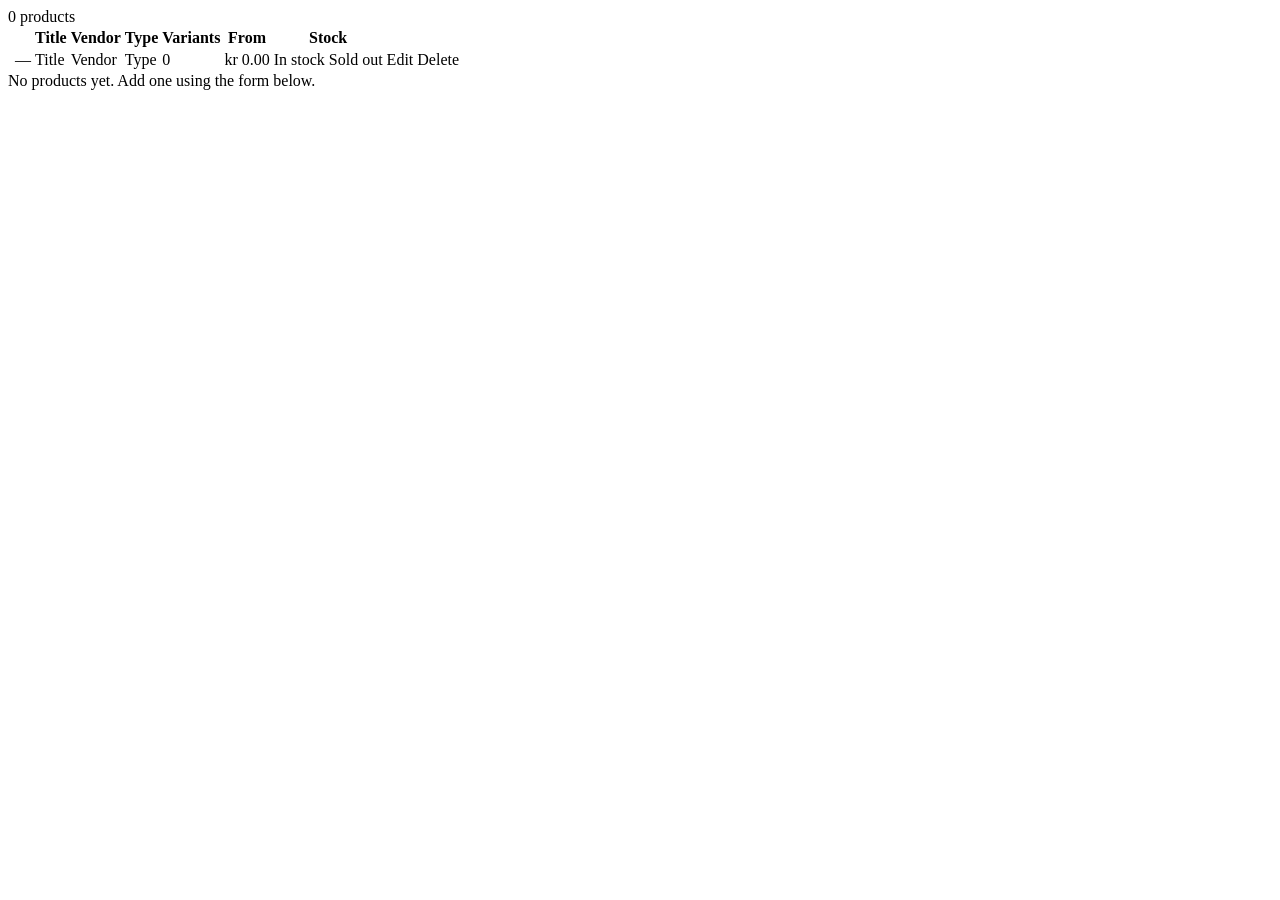
<file: src/main/resources/templates/fragments/products.html>
<!DOCTYPE html>
<html lang="en" xmlns:th="http://www.thymeleaf.org">
<body>

<!-- Reusable products table fragment, returned for both GET and POST /products -->
<div th:fragment="table">

    <div class="table-meta">
        <wa-badge variant="brand" pill th:text="${products.size()} + ' products'">0 products</wa-badge>
    </div>

    <table class="products-table" th:if="${!products.isEmpty()}">
        <thead>
        <tr>
            <th></th>
            <th>Title</th>
            <th>Vendor</th>
            <th>Type</th>
            <th>Variants</th>
            <th>From</th>
            <th>Stock</th>
            <th></th>
        </tr>
        </thead>
        <tbody>
        <tr th:each="product : ${products}">
            <td class="thumb">
                <img th:if="${product.imageUrl != null}" th:src="${product.imageUrl}" alt="" loading="lazy"/>
                <span th:unless="${product.imageUrl != null}" class="thumb--empty">—</span>
            </td>
            <td class="title-cell" th:text="${product.title}">Title</td>
            <td th:text="${product.vendor} ?: '—'">Vendor</td>
            <td th:text="${product.productType} ?: '—'">Type</td>
            <td>
                <wa-badge variant="neutral" pill th:text="${product.variants.size()}">0</wa-badge>
            </td>
            <td class="price-cell"
                th:text="${product.lowestPrice() != null}
                         ? 'kr ' + ${#numbers.formatDecimal(product.lowestPrice(), 1, 2)}
                         : '—'">kr 0.00
            </td>
            <td>
                <wa-badge th:if="${product.inStock()}" variant="success" pill>In stock</wa-badge>
                <wa-badge th:unless="${product.inStock()}" variant="danger" pill>Sold out</wa-badge>
            </td>
            <td class="action-cell">
                <a th:href="@{/products/{id}/edit(id=${product.id})}" class="action-link">
                    <wa-button variant="neutral" appearance="outlined" size="small">
                        <wa-icon slot="start" name="pen-to-square"></wa-icon>
                        Edit
                    </wa-button>
                </a>

                <!-- Native <dialog> confirms before the product is deleted. -->
                <wa-button variant="danger" appearance="outlined" size="small"
                           onclick="this.nextElementSibling.showModal()">
                    <wa-icon slot="start" name="trash"></wa-icon>
                    Delete
                </wa-button>
                <dialog class="delete-dialog">
                    <h3>Delete product?</h3>
                    <p>This permanently removes
                        “<strong th:text="${product.title}">Title</strong>” from the database.</p>
                    <div class="dialog-actions">
                        <wa-button appearance="outlined"
                                   onclick="this.closest('dialog').close()">Cancel</wa-button>
                        <wa-button variant="danger"
                                   th:attr="hx-delete=@{/products/{id}(id=${product.id})}"
                                   hx-target="closest section"
                                   hx-swap="innerHTML">
                            <wa-icon slot="start" name="trash"></wa-icon>
                            Delete
                        </wa-button>
                    </div>
                </dialog>
            </td>
        </tr>
        </tbody>
    </table>

    <wa-callout variant="neutral" th:if="${products.isEmpty()}">
        <wa-icon slot="icon" name="box-open"></wa-icon>
        No products yet. Add one using the form below.
    </wa-callout>

</div>

</body>
</html>
</file>
